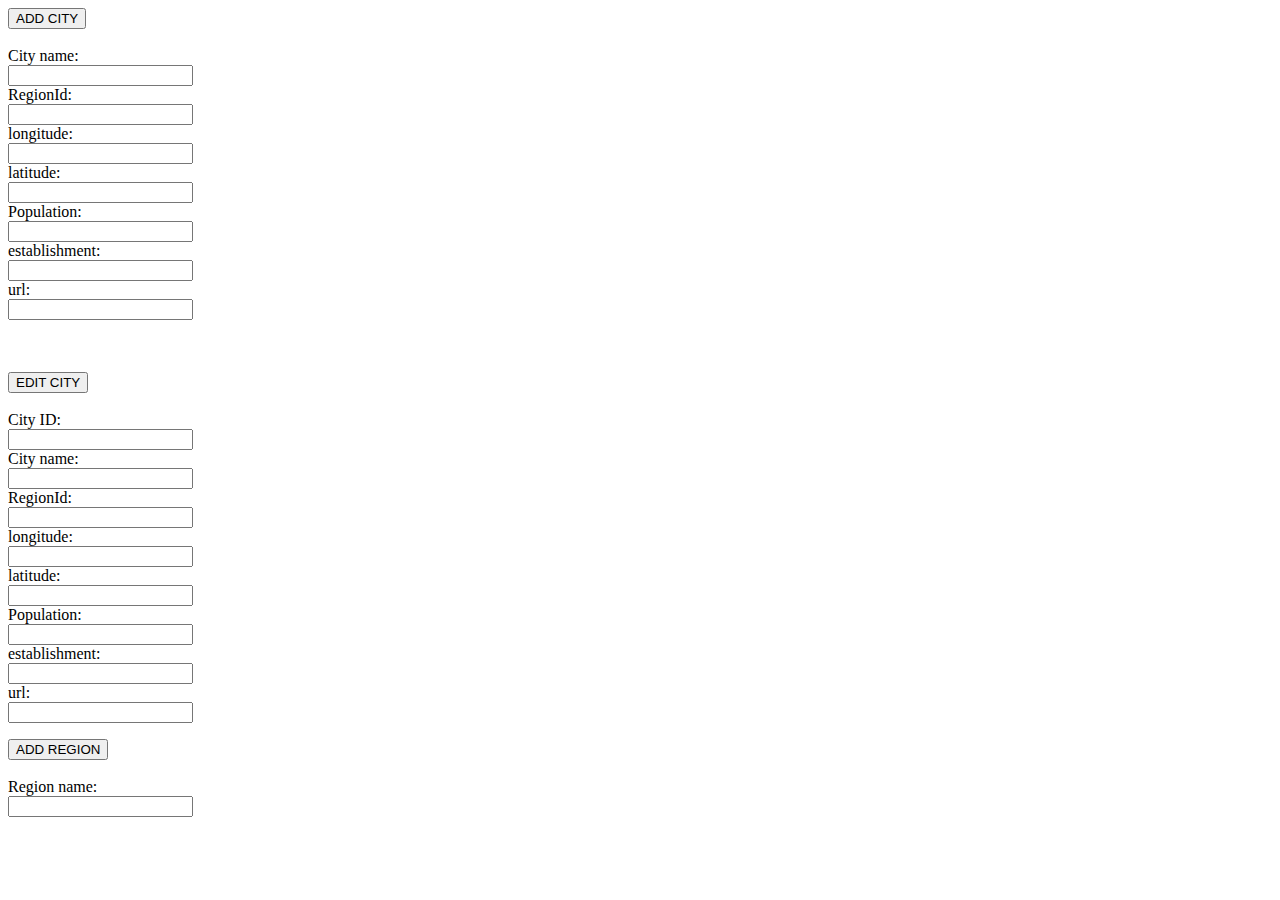
<file: src/main/webapp/admin_panel.html>
<html>
<head>
    <title>admin_panel</title>
</head>
<body>


<form action="/admin/city/add" method="post">
    <input type="submit" value="ADD CITY">
    </button type="submit">
    <br><br>
    City name:<br>
    <input type="text" name="name"><br>
    RegionId:<br>
    <input type="text" name="regionId"><br>
    longitude:<br>
    <input type="text" name="longitude"><br>
    latitude:<br>
    <input type="text" name="latitude"><br>
    Population:<br>
    <input type="text" name="population"><br>
    establishment:<br>
    <input type="text" name="establishment"><br>
    url:<br>
    <input type="text" name="url"><br>
</form>

<form action="/admin/city/edit" method="post">
    <br><br>
    <input type="submit" value="EDIT CITY">
    </button type="submit">
    <br><br>
    City ID:<br>
    <input type="text" name="id"><br>
    City name:<br>
    <input type="text" name="name"><br>
    RegionId:<br>
    <input type="text" name="regionId"><br>
    longitude:<br>
    <input type="text" name="longitude"><br>
    latitude:<br>
    <input type="text" name="latitude"><br>
    Population:<br>
    <input type="text" name="population"><br>
    establishment:<br>
    <input type="text" name="establishment"><br>
    url:<br>
    <input type="text" name="url"><br>
</form>

<form action="/admin/region/add" method="post">
    <input type="submit" value="ADD REGION">
    </button type="submit">
    <br><br>
    Region name:<br>
    <input type="text" name="name"><br>
</form>

</body>
</html>
</file>
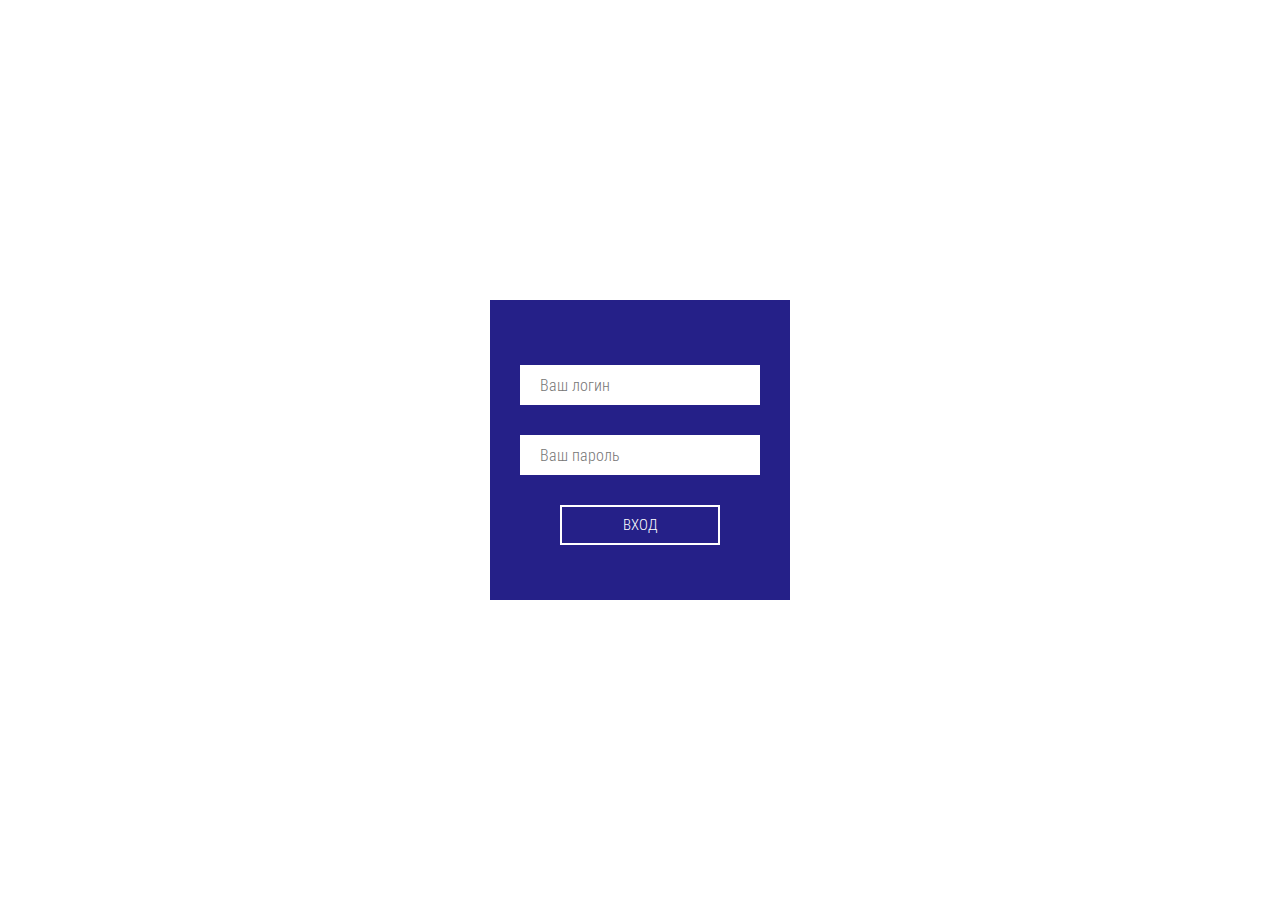
<file: src/main/resources/static/manager/admin-panel.html>
<!DOCTYPE html>
<html lang="en">
<head>
	<meta charset="UTF-8">
	<title>E-CITY</title>
	<link rel="stylesheet" href="style.css">
	<link href="https://fonts.googleapis.com/css?family=Roboto+Condensed:300,400,700&amp;subset=cyrillic" rel="stylesheet">
</head>
<body>

	<div class="wrapp-authorization">
		<div class="form-authorization">
			<form action="" method="post" >
				<input id="login" type="text" placeholder="Ваш логин">
				<input id="password" type="password" placeholder="Ваш пароль">
			</form>
			<div class="authorization">вход</div>
		</div>
	</div>
	
	<header class="header">
		<div class="button-wrap">
			<div class="add-city button">добавить город</div>
			<div class="search">
				<input id="spterm" type="text" name="spterm" placeholder="Поиск на названию города или id"><span class="button">Искать</span>
			</div>
			<div class="close button">выход</div>
		</div>
		<div class="header-table">
			<div class="id">id города</div>
			<div class="city">Название города</div>
			<div class="region">id области</div>			
			<div class="position">Позиция X</div>
			<div class="position">Позиция Y</div>
			<div class="establishment">Дата создания</div>
			<div class="population">Население</div>
			<div class="text-info">Краткое описание</div>
		</div>
	</header>
	
	<div class="wrap-page">
		<div class="table">
		</div>
	</div>


	<script src="http://code.jquery.com/jquery-1.12.0.min.js"></script>
	<script src="script.js"></script>
</body>
</html>
</file>
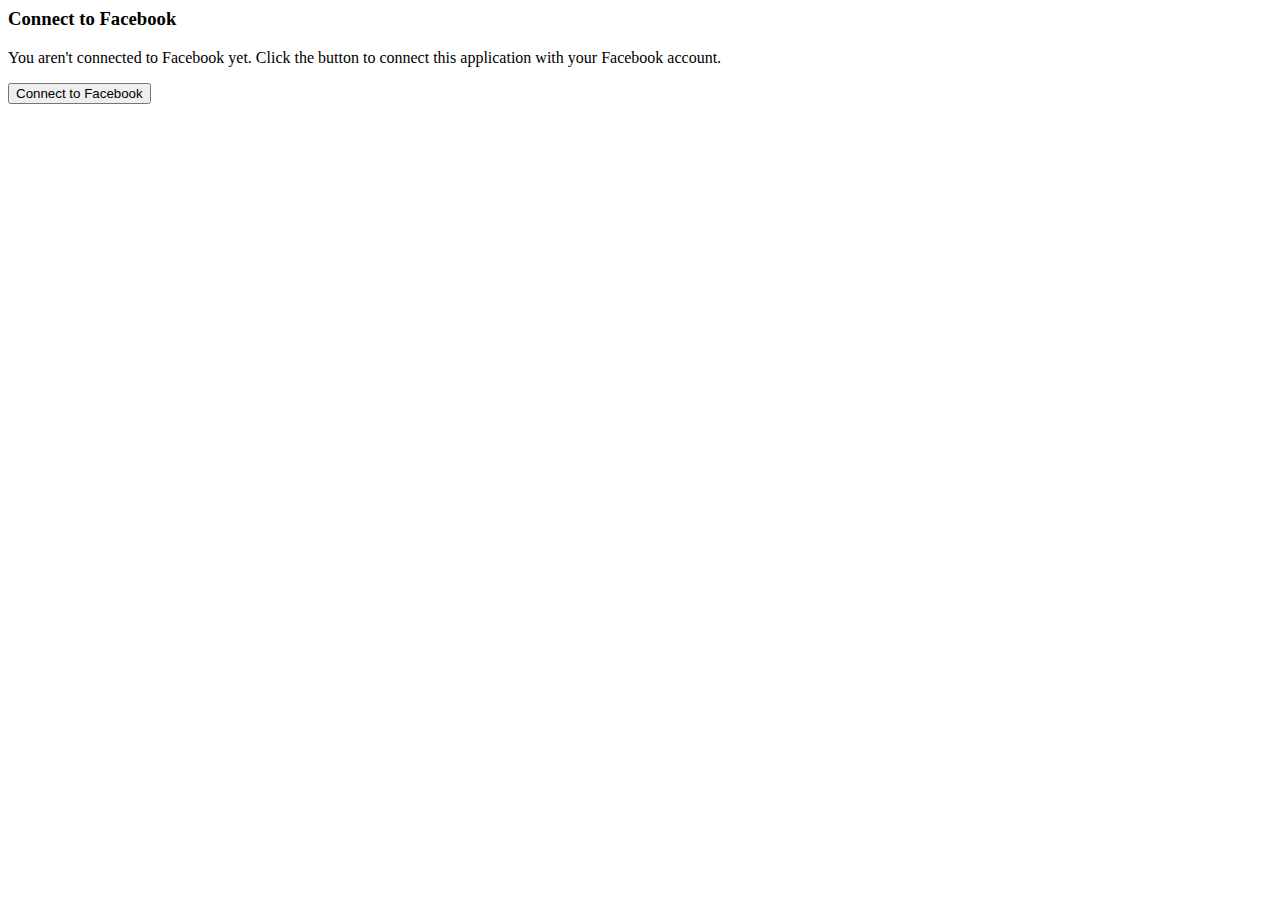
<file: src/main/resources/templates/connect/facebookConnect.html>
<html>
<head>
    <title>Hello Facebook</title>
</head>
<body>
<h3>Connect to Facebook</h3>

<form action="/connect/facebook" method="POST">
    <input type="hidden" name="scope" value="user_posts"/>
    <div class="formInfo">
        <p>You aren't connected to Facebook yet. Click the button to connect this application with your Facebook
            account.</p>
    </div>
    <p>
        <button type="submit">Connect to Facebook</button>
    </p>
</form>
</body>
</html>
</file>
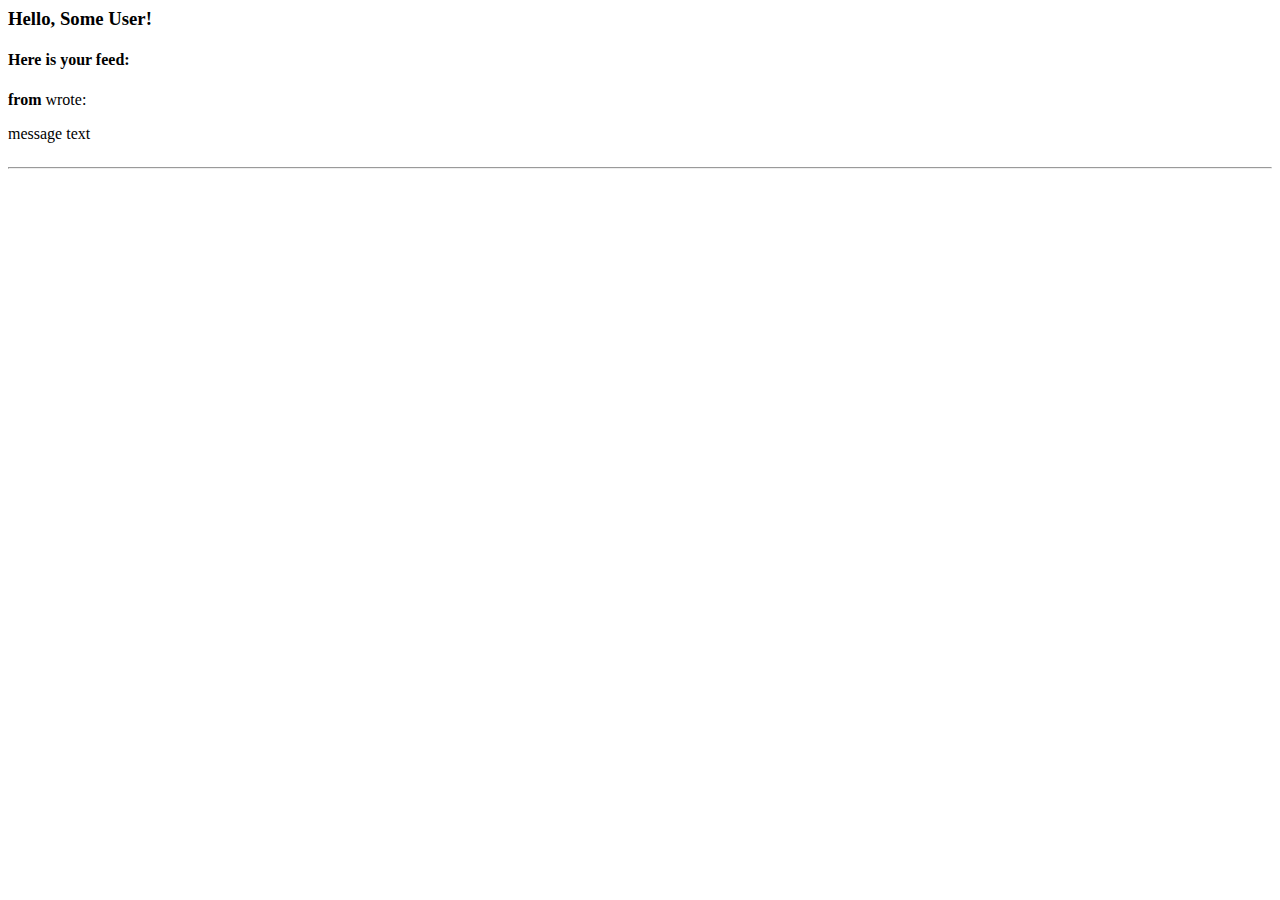
<file: src/main/resources/templates/connect/hello.html>
<html xmlns:th="http://www.w3.org/1999/xhtml">
<head>
    <title>Hello Facebook</title>
</head>
<body>
<h3>Hello, <span th:text="${facebookProfile.name}">Some User</span>!</h3>

<h4>Here is your feed:</h4>

<div th:each="post:${feed}">
    <b th:text="${post.from.name}">from</b> wrote:
    <p th:text="${post.message}">message text</p>
    <img th:if="${post.picture}" th:src="${post.picture}"/>
    <hr/>
</div>
</body>
</html>
</file>
<file: src/main/resources/static/manager/style.css>
body {
	margin: 0;
	background-color: #e8e8e8;
}

* {
	-webkit-box-sizing: border-box;
	box-sizing: border-box;
	font-family: 'Roboto Condensed', sans-serif;
	font-size: 13px;
	color: #6d6c6c;
	font-weight: 300;
}

.wrapp-authorization {
	position: absolute;
	left: 0;
	top: 0;
	width: 100%;
	height: 100vh;
	background-color: #fff;
	z-index: 900;
	display: -webkit-box;
	display: -moz-box;
	display: -ms-flexbox;
	display: -webkit-flex;
	display: flex;
	-webkit-justify-content: center;
	-ms-flex-pack: center;
	justify-content: center;
	-webkit-align-items: center;
	-ms-flex-align: center;
	align-items: center;
}

.form-authorization {
	padding-top: 35px;
	width: 300px;
	height: 300px;
	background-color: #252088;
	text-align: center;
}

.form-authorization input {
	display: inline-block;
	width: 240px;
	height: 40px;
	margin: 30px auto 0px auto;
	background-color: #fff;
	border: none;
	outline: none;
	padding: 0px 20px;
	font-size: 16px;
	color: #252088;
}

.authorization {
	width: 160px;
    height: 40px;
    background-color: #252088;
    color: #fff;
    border-color: #fff;
    border-style: solid;
    border-width: 2px 2px 2px 2px;
    display: -webkit-box;
    display: -moz-box;
    display: -ms-flexbox;
    display: -webkit-flex;
    display: flex;
    -webkit-justify-content: center;
    -ms-flex-pack: center;
    justify-content: center;
    -webkit-align-items: center;
    -ms-flex-align: center;
    align-items: center;
    font-family: 'Roboto Condensed', sans-serif;
    font-size: 15px;
    font-weight: 300;
    text-transform: uppercase;
    cursor: pointer;
    -webkit-transition: all .3s ease-in-out;
    -moz-transition: all .3s ease-in-out;
    -o-transition: all .3s ease-in-out;
    -ms-transition: all .3s ease-in-out;
    transition: all .3s ease-in-out;
	margin: 30px auto;
}

.authorization:hover {
	background-color: #fff;
	color: #252088;
}

header {
	display: none;
	position: fixed;
	top: 0px;
	left: 0px;
	padding-left: 50px;
	height: auto;
	width: 100%;
	overflow: hidden;
	background-color: #fff;
}

.button-wrap {
	width: 1000px;
	height: auto;
	overflow: hidden;
	display: -webkit-box;
	display: -moz-box;
	display: -ms-flexbox;
	display: -webkit-flex;
	display: flex;
	-webkit-justify-content: space-between;
	-ms-flex-pack: space-between;
	justify-content: space-between;
	-webkit-align-items: center;
	-ms-flex-align: center;
	align-items: center;
	margin: 30px 0px;
}

.button {
	width: 160px;
	height: 40px;
	background-color: #fff;
	color: #252088;
	border-color: #252088;
	border-style: solid;
	border-width: 2px 2px 2px 2px;
	display: -webkit-box;
	display: -moz-box;
	display: -ms-flexbox;
	display: -webkit-flex;
	display: flex;
	-webkit-justify-content: center;
	-ms-flex-pack: center;
	justify-content: center;
	-webkit-align-items: center;
	-ms-flex-align: center;
	align-items: center;
	font-family: 'Roboto Condensed', sans-serif;
	font-size: 15px;
	font-weight: 300;
	text-transform: uppercase;
	cursor: pointer;
	-webkit-transition: all .3s ease-in-out;
  	-moz-transition: all .3s ease-in-out;
  	-o-transition: all .3s ease-in-out;
  	-ms-transition: all .3s ease-in-out;
  	transition: all .3s ease-in-out;
}

.button:hover {
	background-color: #252088;
	color: #fff;
}

.search {
	width: 470px;
	height: auto;
	display: -webkit-box;
	display: -moz-box;
	display: -ms-flexbox;
	display: -webkit-flex;
	display: flex;
	-webkit-justify-content: space-between;
	-ms-flex-pack: space-between;
	justify-content: space-between;
	-webkit-align-items: center;
	-ms-flex-align: center;
	align-items: center;
}

.search input {
	width: 300px;
	height: 40px;
	outline: none;
	border: 1px solid #9c9c9c;
	padding: 5px;
}

.search span {
	background-color: #252088;
	color: #fff;
}

.search span:hover {
	background-color: #fff;
	color: #252088;
}

.wrap-page {
	height: auto;
	margin: 140px 50px 50px 50px;
}

.header-table {
	width: 1000px;
	background-color: #252088;
	height: 40px;
	margin-bottom: 10px;
}

.header-table > div {
	height: 40px;
	border-color: #fff;
	border-style: solid;
	border-width: 2px 2px 2px 0px;
	float: left;
	display: -webkit-box;
	display: -moz-box;
	display: -ms-flexbox;
	display: -webkit-flex;
	display: flex;
	-webkit-justify-content: center;
	-ms-flex-pack: center;
	justify-content: center;
	-webkit-align-items: center;
	-ms-flex-align: center;
	align-items: center;
	font-family: 'Roboto Condensed', sans-serif;
	font-size: 13px;
	color: #ffffff;
	font-weight: 300;
	text-transform: uppercase;
}

.header-table .id {
	width: 100px;
}

.header-table .city,
.header-table .region {
	width: 150px;
}

.header-table .text-info {
	width: 200px;
}

.header-table .position {
	width: 100px;
}

.header-table .establishment {
	width: 100px;
	text-align: center;
}

.header-table .population {
	width: 100px;
}

.table {
	height: auto;
	overflow: hidden;
}

.item-city-wrap {
	height: auto;
	overflow: hidden;
}

.item-city {
	width: 998px;
	height: auto;
	border-color: #252088;
	border-style: solid;
	border-width: 0px 0px 2px 0px;
	overflow: hidden;
	margin-right: 10px;
	float: left;
	padding: 10px 0px;
}

.item-city input, 
.item-city textarea {
	display: inline-block;
	float: left;
	margin: 5px;
	background-color: #e8e8e8;
	outline: none;
	border: 1px solid #9c9c9c;
}
.item-city input.active, 
.item-city textarea.active {
	background-color: #fff;
	color: #000000;
	font-weight: 300;
}

.item-city input {
	height: 40px;
	padding: 5px;
}

.item-city textarea {
	width: 188px;
	height: 60px;
	padding: 5px;
}

.item-city input.id-city {
	width: 88px;
}

.item-city input.name-city,
.item-city input.region-city {
	width: 140px;
}

.item-city input.positionX-city,
.item-city input.positionY-city,
.item-city input.establishment-city,
.item-city input.population-city {
	width: 90px;
}

.item-city-wrap .edit,
.item-city-wrap .save,
.item-city-wrap .delete {
	display: inline-block;
	width: 25px;
	height: 25px;
	margin: 15px 0px 5px 5px;
	cursor: pointer;
	-webkit-transition: all .3s ease-in-out;
  	-moz-transition: all .3s ease-in-out;
  	-o-transition: all .3s ease-in-out;
  	-ms-transition: all .3s ease-in-out;
  	transition: all .3s ease-in-out;
}

.item-city-wrap .edit {
	background: url(img/edit.png);
}

.item-city-wrap .save {
	display: none;
	background: url(img/save.png);
}

.save.active {
	display: inline-block;
}

.item-city-wrap .delete {
	background: url(img/delete.png);
}

.item-city-wrap .edit:hover {
	background: url(img/edit-hover.png);
}

.item-city-wrap .save:hover {
	background: url(img/save-hover.png);
}

.item-city-wrap .delete:hover {
	background: url(img/delete-hover.png);
}

.loader {
 	position: absolute;
 	top: 0px;
 	left: 0px;
 	background-color: #fff;
 	width: 100vw;
 	height: 100vh;
 	display: -webkit-box;
	display: -moz-box;
	display: -ms-flexbox;
	display: -webkit-flex;
	display: flex;
	-webkit-justify-content: center;
	-ms-flex-pack: center;
	justify-content: center;
	-webkit-align-items: center;
	-ms-flex-align: center;
	align-items: center;
	z-index: 910;
 }

 .loader img {
 	width: 130px;
 	height: auto;
 }
</file>
